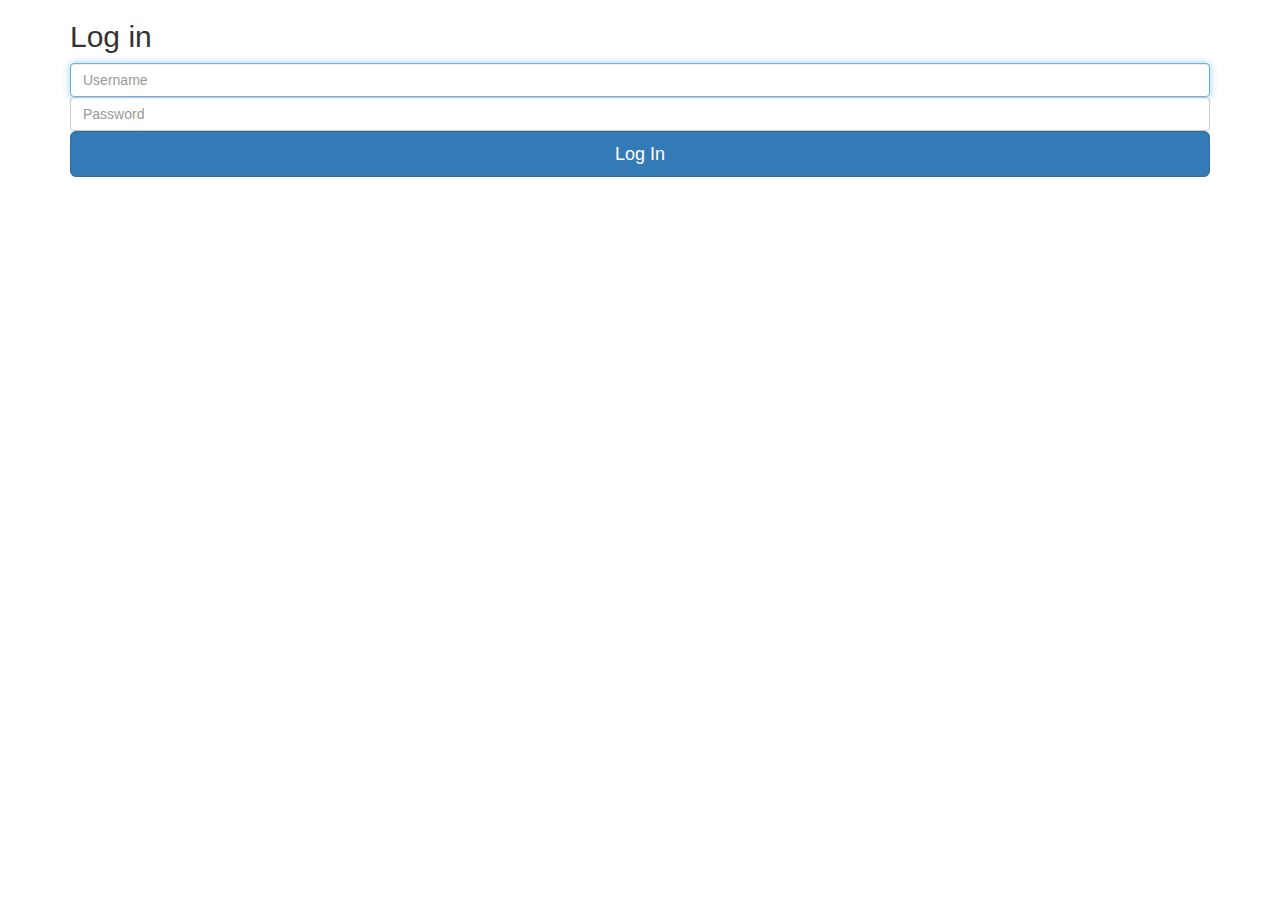
<file: target/classes/templates/login.html>
<!DOCTYPE html>
<html lang="en">
  <head>
      <meta charset="utf-8"></meta>
      <title>Log in with your account</title>

      <link rel="stylesheet" href="https://maxcdn.bootstrapcdn.com/bootstrap/3.3.7/css/bootstrap.min.css" integrity="sha384-BVYiiSIFeK1dGmJRAkycuHAHRg32OmUcww7on3RYdg4Va+PmSTsz/K68vbdEjh4u" crossorigin="anonymous"></link>
  </head>

  <body>

    <div class="container">
      <form method="POST" action="login"  class="form-signin">
        <h2 class="form-heading">Log in</h2>

        <div class="form-group ${error != null ? 'has-error' : ''}">
            <input name="email" type="text" class="form-control" placeholder="Username"
                   autofocus="true"/>
            <input name="password" type="password" class="form-control" placeholder="Password"/>
            <input type="hidden" name="${_csrf.parameterName}" value="${_csrf.token}"/>

            <button class="btn btn-lg btn-primary btn-block" type="submit">Log In</button>
            <!-- <h4 class="text-center"><a href="/registration">Create an account</a></h4> -->
        </div>
      </form>
    </div>

    <script src="https://ajax.googleapis.com/ajax/libs/jquery/1.11.2/jquery.min.js"></script>
  </body>
</html>
</file>
